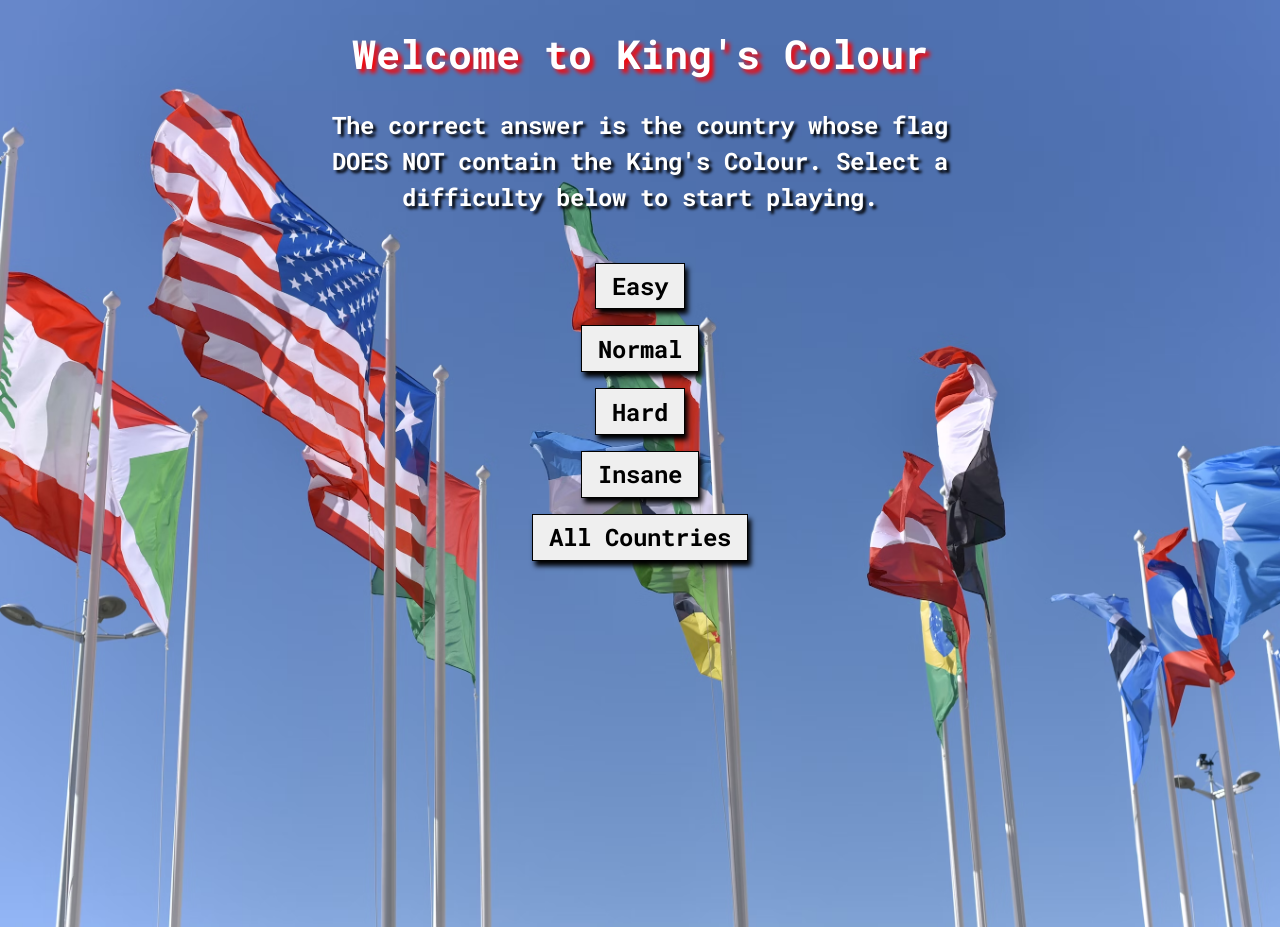
<file: index.html>
<!DOCTYPE html>
<html lang="en">
<head>
  <meta charset="UTF-8">
  <meta name="viewport" content="width=device-width, initial-scale=1.0">
  <link rel="preconnect" href="https://fonts.googleapis.com">
<link rel="preconnect" href="https://fonts.gstatic.com" crossorigin>
<link href="https://fonts.googleapis.com/css2?family=Kdam+Thmor+Pro&family=Roboto+Mono:wght@500;700&display=swap" rel="stylesheet">
  <link rel="stylesheet" href="style.css">
  <title>King's Colour</title>
  <script src="app.js" defer></script>
</head>
<body>

<div id="intro-container">
  <h1 id="welcome-heading">Welcome to King's Colour</h1>
  <p id="welcome-sub-heading">The correct answer is the country whose flag DOES NOT contain the King's Colour. Select a difficulty below to start playing. </p>
  <div class="button-container"> 
    <button class="difficulty-button" id="easy-button" onclick="startQuiz('easy')">Easy</button>
    <button class="difficulty-button" id="normal-button" onclick="startQuiz('normal')">Normal</button>
    <button class="difficulty-button" id="hard-button" onclick="startQuiz('hard')">Hard</button>
    <button class="difficulty-button" id="insane-button" onclick="startQuiz('insane')">Insane</button>
    <button class="difficulty-button" id="all-button" onclick="startQuiz('allCountries')">All Countries</button>
  </div>
</div>

<div id="quiz-container">
  <div id="question-container">
    <h2 id="question"></h2>
    <button class="answer" onclick="checkAnswer(0)"></button>
    <button class="answer" onclick="checkAnswer(1)"></button>
    <button class="answer" onclick="checkAnswer(2)"></button>
    <button class="answer" onclick="checkAnswer(3)"></button>
    <button class="next-btn" onclick="nextQuestion()">Next Question</button>
  </div>
</div>
</body>
</html>
</file>
<file: style.css>
body {
    font-family:'Roboto Mono';
    text-align: center;
    margin: 0;
    padding: 0;
    transition: background-color 0.4s;
    width: 100svw;
    height: 100svh;
    background-image: url(flag-background.jpg);
    background-size: cover;
  }

  #quiz-container {
    display: none;
  }

  #question-container {
    background-color: #fff;
    display: flex;
    flex-direction: column;
    align-items: center;
    justify-content: center;
    padding: 10px;
    margin: 10px;
    border-radius: 8px;
    box-shadow: 0 0 10px rgba(0, 0, 0, 0.1);
  }

  .answer {
    background-color: black;
    color: #fff;
    padding: 10px 20px;
    border-radius: 2rem;
    margin: 10px;
    cursor: pointer;
    font-size: 2.1rem;
    border: none;
    border-radius: 4px;
    font-family:'Roboto Mono';
  }

  .next-btn {
    background-color: #2196F3;
    color: #fff;
    padding: 10px 20px;
    margin: 10px;
    cursor: pointer;
    border: none;
    border-radius: 4px;
    font-family:'Roboto Mono';
  }

  #question {
    font-size: 4.2rem;
    font-weight: bold;
    padding: 1rem;
    margin: 1rem;
  }

  .next-btn:hover {
    background-color: #4baaf9;
  }

  .answer:hover {
  background-color: rgb(96, 96, 96) !important;
}

.difficulty-button {
  padding: 0.4rem 1rem;
  font-size: 1.5rem;
  font-family: 'Roboto Mono' ;
  font-weight: bold;
  box-shadow: 3px 5px 5px black;
  cursor: pointer;
  border: 1px solid black;
}

.difficulty-button:hover {
  border: 1px solid red;
  color: red;
}

#welcome-heading {
  font-weight: bold;
  font-size: 2.5rem;
  color: white;
  text-shadow: 4px 4px 4px red;
}

#welcome-sub-heading {
  font-weight: bold;
  font-size: 1.5rem;
  color: white;
  text-shadow: 3px 3px 3px black;
  width: 50vw;
  line-height: 1.5;
  margin: auto;
}

.button-container {
  display: flex;
  flex-direction: column;
  width: 30vw;
  justify-content: center;
  align-items: center;
  margin: auto;
  margin-top: 3rem;
  gap: 1rem;
}
</file>
